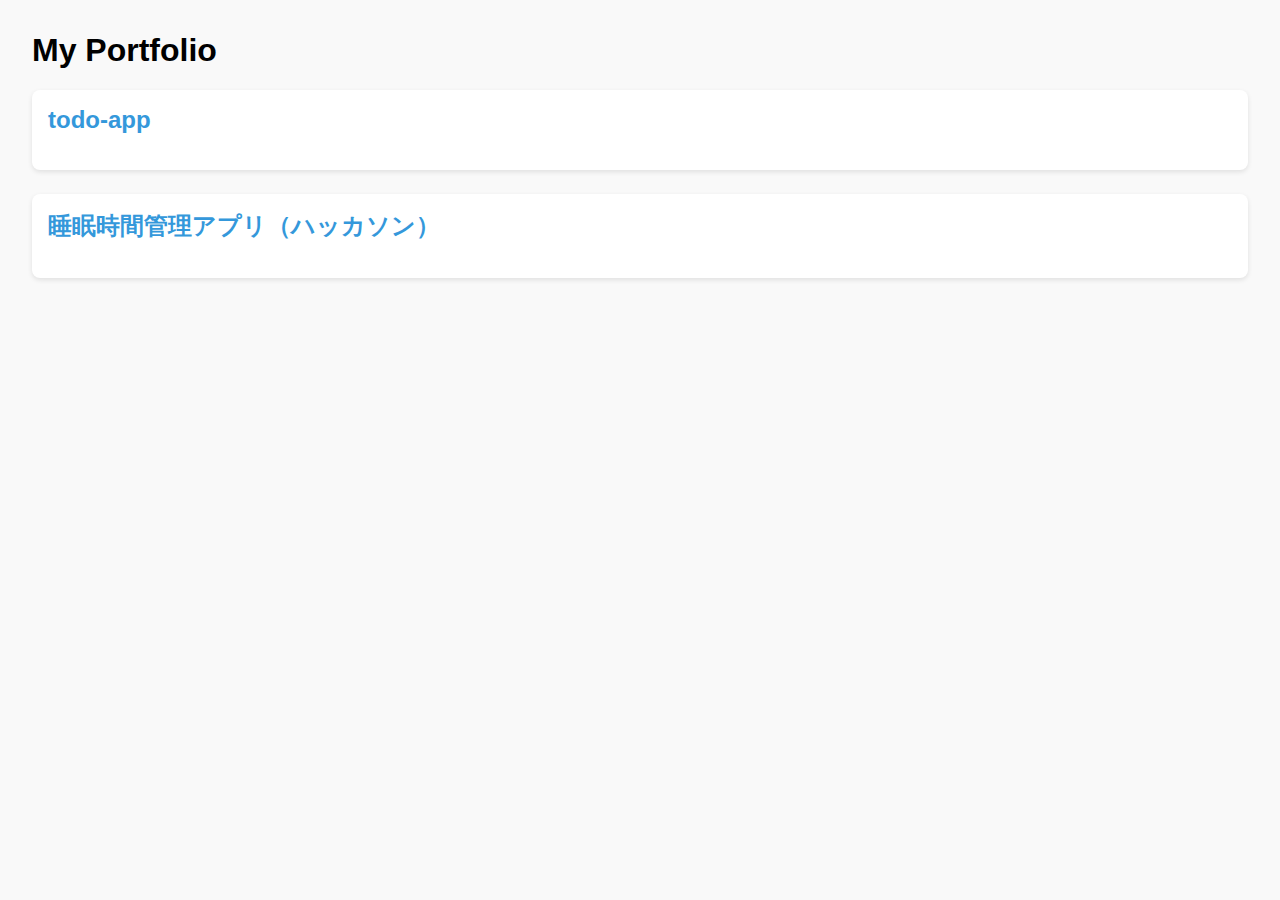
<file: index.html>
<!DOCTYPE html>
<html lang="ja">
<head>
    <meta charset="UTF-8">
    <title>My Products</title>
    <link rel="stylesheet" href="style.css">
</head>
<body>

    <h1>My Portfolio</h1>

    <div class="product">
        <h2><a href="https://github.com/HYO-KM/todo-app" target="_blank">todo-app</a></h2>
    </div>

    <div class="product">
        <h2><a href="https://github.com/GEEKCAMP-Vol12/GEEKCAMP_Vol.12" target="_blank">睡眠時間管理アプリ（ハッカソン）</a></h2>
    </div>

</body>
</html>
</file>
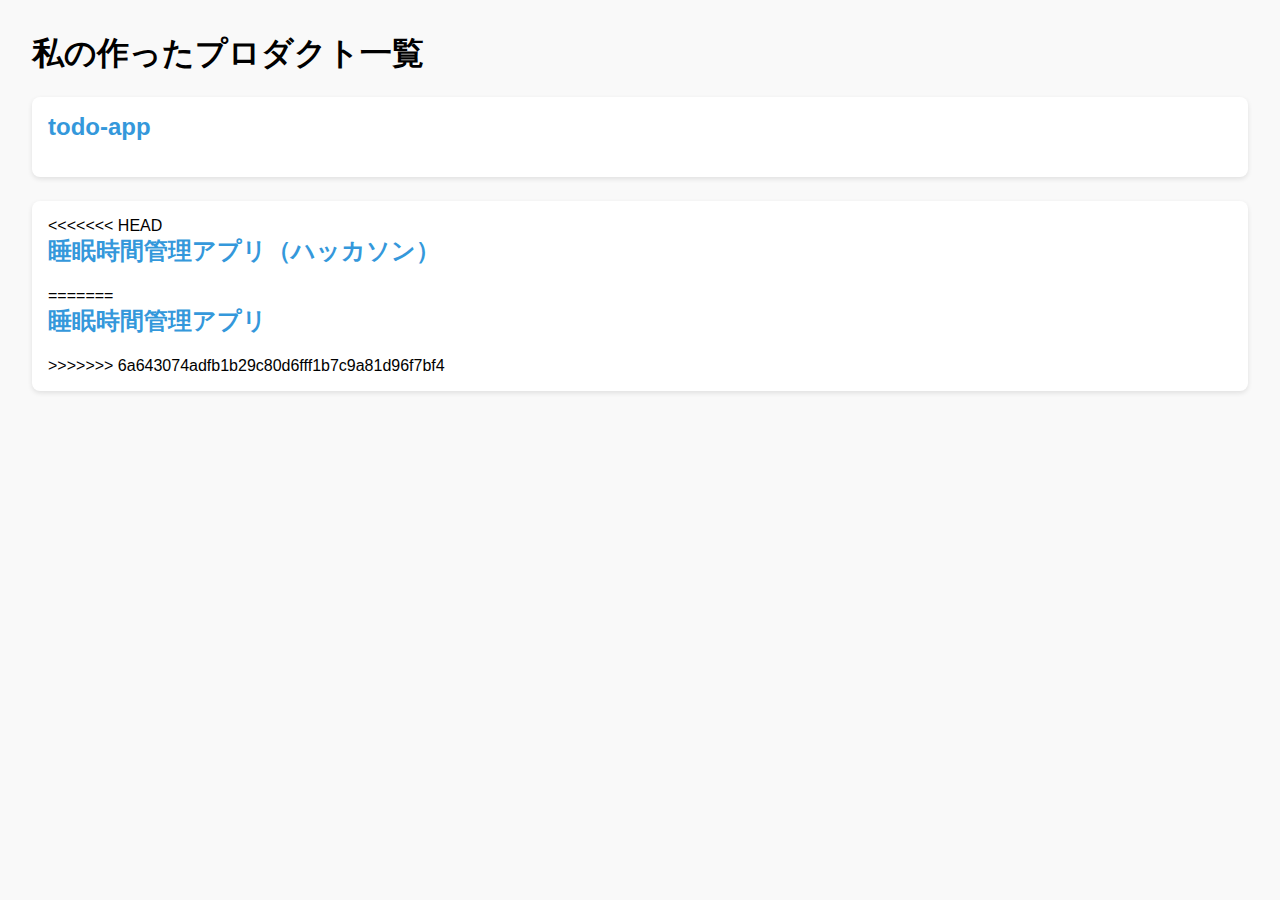
<file: main.html>
<!DOCTYPE html>
<html lang="ja">
<head>
    <meta charset="UTF-8">
    <title>My Products</title>
    <link rel="stylesheet" href="style.css">
</head>
<body>

    <h1>私の作ったプロダクト一覧</h1>

    <div class="product">
        <h2><a href="https://github.com/HYO-KM/todo-app" target="_blank">todo-app</a></h2>
    </div>

    <div class="product">
<<<<<<< HEAD
        <h2><a href="https://github.com/GEEKCAMP-Vol12/GEEKCAMP-Vol.12/" target="_blank">睡眠時間管理アプリ（ハッカソン）</a></h2>
=======
        <h2><a href="https://github.com/GEEKCAMP-Vol12/GEEKCAMP-Vol.12/" target="_blank">睡眠時間管理アプリ</a></h2>
>>>>>>> 6a643074adfb1b29c80d6fff1b7c9a81d96f7bf4
    </div>

</body>
</html>
</file>
<file: style.css>
body {
    font-family: Arial, sans-serif;
    margin: 2rem;
    background-color: #f9f9f9;
}
.product {
    background: #fff;
    padding: 1rem;
    margin-bottom: 1.5rem;
    border-radius: 8px;
    box-shadow: 0 2px 5px rgba(0,0,0,0.1);
}
.product h2 {
    margin-top: 0;
}
.product p {
    color: #555;
}
a {
    color: #3498db;
    text-decoration: none;
}
</file>
